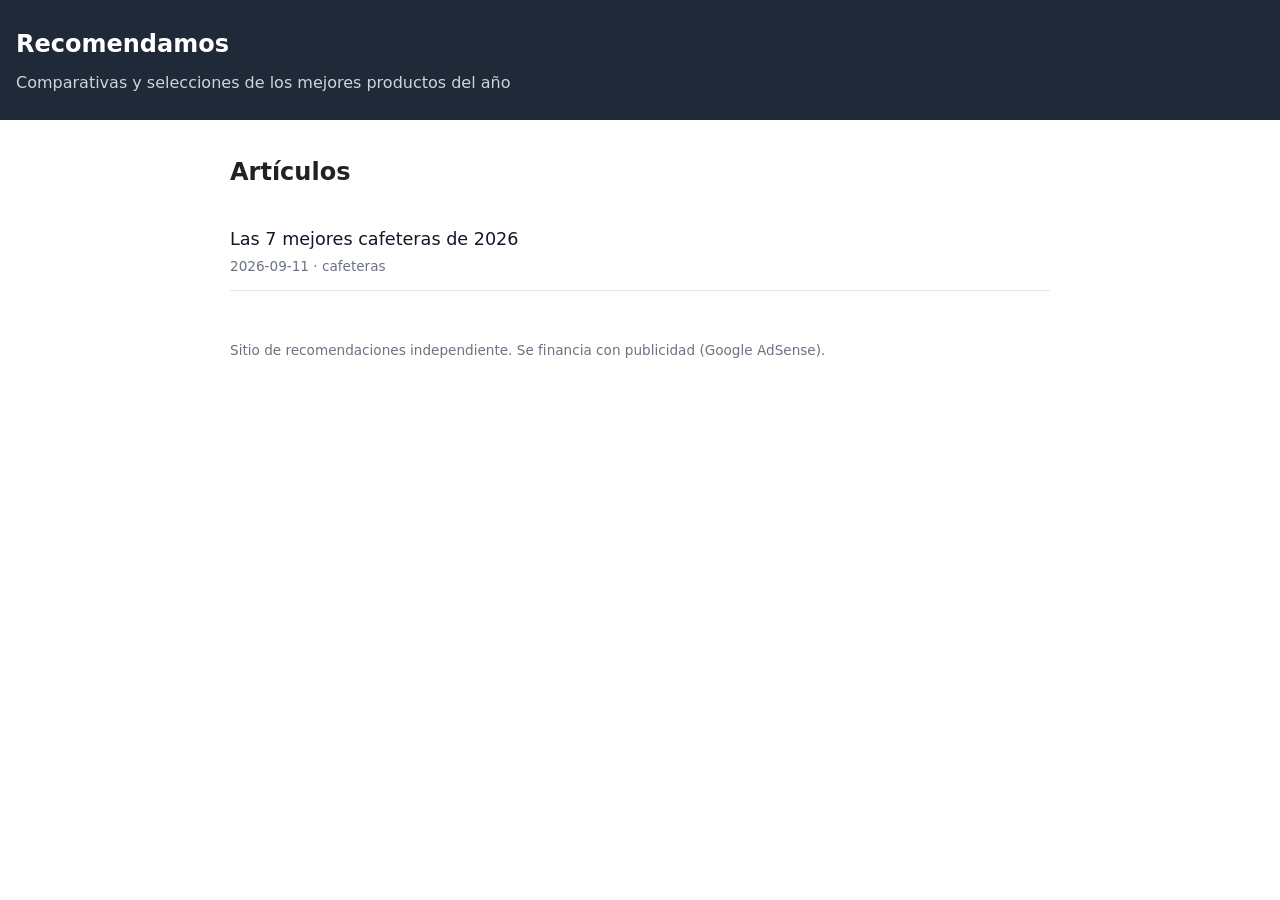
<file: index.html>
<!DOCTYPE html>
<html lang="es">
<head>
<meta charset="utf-8">
<meta name="viewport" content="width=device-width, initial-scale=1">
<title>Recomendamos — Comparativas y selecciones de los mejores productos del año</title>
<meta name="description" content="Reseñas y comparativas de los mejores productos: cafeteras, monitores, sillas de oficina, licuadoras y más.">
<meta property="og:type" content="website">
<meta property="og:title" content="Recomendamos — Comparativas y selecciones de los mejores productos del año">
<meta property="og:description" content="Reseñas y comparativas de los mejores productos: cafeteras, monitores, sillas de oficina, licuadoras y más.">
<meta property="og:url" content="https://Nef84.github.io/Monetizar/">
<meta property="og:image" content="https://Nef84.github.io/Monetizar/og-card.svg">
<meta property="og:site_name" content="Recomendamos">
<meta name="twitter:card" content="summary_large_image">
<meta name="twitter:title" content="Recomendamos — Comparativas y selecciones de los mejores productos del año">
<meta name="twitter:description" content="Reseñas y comparativas de los mejores productos: cafeteras, monitores, sillas de oficina, licuadoras y más.">
<meta name="twitter:image" content="https://Nef84.github.io/Monetizar/og-card.svg">
<link rel="canonical" href="https://Nef84.github.io/Monetizar/">
<link rel="stylesheet" href="/css/estilo.css">
</head>
<body>
<header>
<h1>Recomendamos</h1>
<p>Comparativas y selecciones de los mejores productos del año</p>
</header>
<main>
<h2>Artículos</h2>
<ul class="lista">
<li><a href="posts/las-7-mejores-cafeteras-de-2026.html">Las 7 mejores cafeteras de 2026</a><div class="meta">2026-09-11 · cafeteras</div></li>
</ul>
</main>
<footer><p>Sitio de recomendaciones independiente. Se financia con publicidad (Google AdSense).</p></footer>
</body>
</html>
</file>
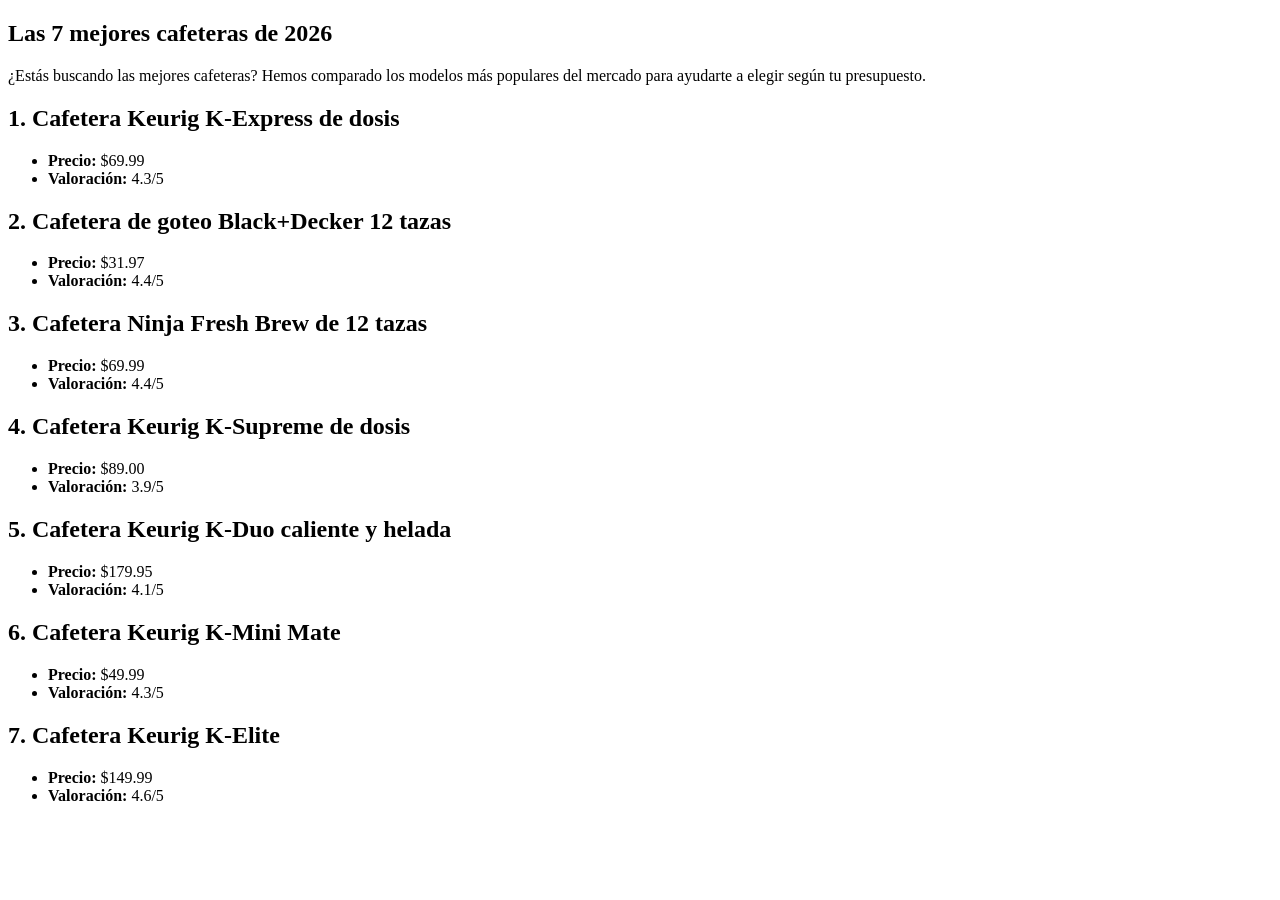
<file: posts/las-7-mejores-cafeteras-de-2026.html>
<!DOCTYPE html>
<html lang="es">
<head>
<meta charset="utf-8">
<meta name="viewport" content="width=device-width, initial-scale=1">
<title>Las 7 mejores cafeteras de 2026</title>
<script type="application/ld+json">{"@context": "https://schema.org", "@type": "ItemList", "name": "Las 7 mejores cafeteras de 2026", "itemListElement": [{"@type": "ListItem", "position": 1, "item": {"@type": "Product", "name": "Cafetera Keurig K-Express de dosis", "offers": {"@type": "Offer", "price": 69.99, "priceCurrency": "USD"}, "aggregateRating": {"@type": "AggregateRating", "ratingValue": 4.3}}}, {"@type": "ListItem", "position": 2, "item": {"@type": "Product", "name": "Cafetera de goteo Black+Decker 12 tazas", "offers": {"@type": "Offer", "price": 31.97, "priceCurrency": "USD"}, "aggregateRating": {"@type": "AggregateRating", "ratingValue": 4.4}}}, {"@type": "ListItem", "position": 3, "item": {"@type": "Product", "name": "Cafetera Ninja Fresh Brew de 12 tazas", "offers": {"@type": "Offer", "price": 69.99, "priceCurrency": "USD"}, "aggregateRating": {"@type": "AggregateRating", "ratingValue": 4.4}}}, {"@type": "ListItem", "position": 4, "item": {"@type": "Product", "name": "Cafetera Keurig K-Supreme de dosis", "offers": {"@type": "Offer", "price": 89.0, "priceCurrency": "USD"}, "aggregateRating": {"@type": "AggregateRating", "ratingValue": 3.9}}}, {"@type": "ListItem", "position": 5, "item": {"@type": "Product", "name": "Cafetera Keurig K-Duo caliente y helada", "offers": {"@type": "Offer", "price": 179.95, "priceCurrency": "USD"}, "aggregateRating": {"@type": "AggregateRating", "ratingValue": 4.1}}}, {"@type": "ListItem", "position": 6, "item": {"@type": "Product", "name": "Cafetera Keurig K-Mini Mate", "offers": {"@type": "Offer", "price": 49.99, "priceCurrency": "USD"}, "aggregateRating": {"@type": "AggregateRating", "ratingValue": 4.3}}}, {"@type": "ListItem", "position": 7, "item": {"@type": "Product", "name": "Cafetera Keurig K-Elite", "offers": {"@type": "Offer", "price": 149.99, "priceCurrency": "USD"}, "aggregateRating": {"@type": "AggregateRating", "ratingValue": 4.6}}}]}</script>
</head>
<body>
<article>
<h1>Las 7 mejores cafeteras de 2026</h1>
<p>¿Estás buscando las mejores cafeteras? Hemos comparado los modelos más populares del mercado para ayudarte a elegir según tu presupuesto.</p>
<h2>1. Cafetera Keurig K-Express de dosis</h2>
<ul>
<li><strong>Precio:</strong> $69.99</li>
<li><strong>Valoración:</strong> 4.3/5</li>
</ul>
<h2>2. Cafetera de goteo Black+Decker 12 tazas</h2>
<ul>
<li><strong>Precio:</strong> $31.97</li>
<li><strong>Valoración:</strong> 4.4/5</li>
</ul>
<h2>3. Cafetera Ninja Fresh Brew de 12 tazas</h2>
<ul>
<li><strong>Precio:</strong> $69.99</li>
<li><strong>Valoración:</strong> 4.4/5</li>
</ul>
<h2>4. Cafetera Keurig K-Supreme de dosis</h2>
<ul>
<li><strong>Precio:</strong> $89.00</li>
<li><strong>Valoración:</strong> 3.9/5</li>
</ul>
<h2>5. Cafetera Keurig K-Duo caliente y helada</h2>
<ul>
<li><strong>Precio:</strong> $179.95</li>
<li><strong>Valoración:</strong> 4.1/5</li>
</ul>
<h2>6. Cafetera Keurig K-Mini Mate</h2>
<ul>
<li><strong>Precio:</strong> $49.99</li>
<li><strong>Valoración:</strong> 4.3/5</li>
</ul>
<h2>7. Cafetera Keurig K-Elite</h2>
<ul>
<li><strong>Precio:</strong> $149.99</li>
<li><strong>Valoración:</strong> 4.6/5</li>
</ul>
</article>
</body>
</html>
</file>
<file: css/estilo.css>
body{font-family:system-ui,-apple-system,Segoe UI,Roboto,sans-serif;line-height:1.7;margin:0;color:#222}
header{background:#1f2937;color:#fff;padding:1.5rem 1rem}
header h1{margin:0;font-size:1.5rem}header p{margin:.25rem 0 0;color:#cbd5e1}
main{max-width:820px;margin:2rem auto;padding:0 1rem}
article{max-width:820px;margin:2rem auto;padding:0 1rem}
article h1{line-height:1.3}article h2{margin-top:2rem}
ul.lista{list-style:none;padding:0}
ul.lista li{border-bottom:1px solid #e5e7eb;padding:.75rem 0}
ul.lista a{color:#111827;text-decoration:none;font-size:1.1rem}
ul.lista a:hover{text-decoration:underline}
.meta{color:#6b7280;font-size:.85rem}
footer{max-width:820px;margin:3rem auto;padding:0 1rem;color:#6b7280;font-size:.85rem}
</file>
